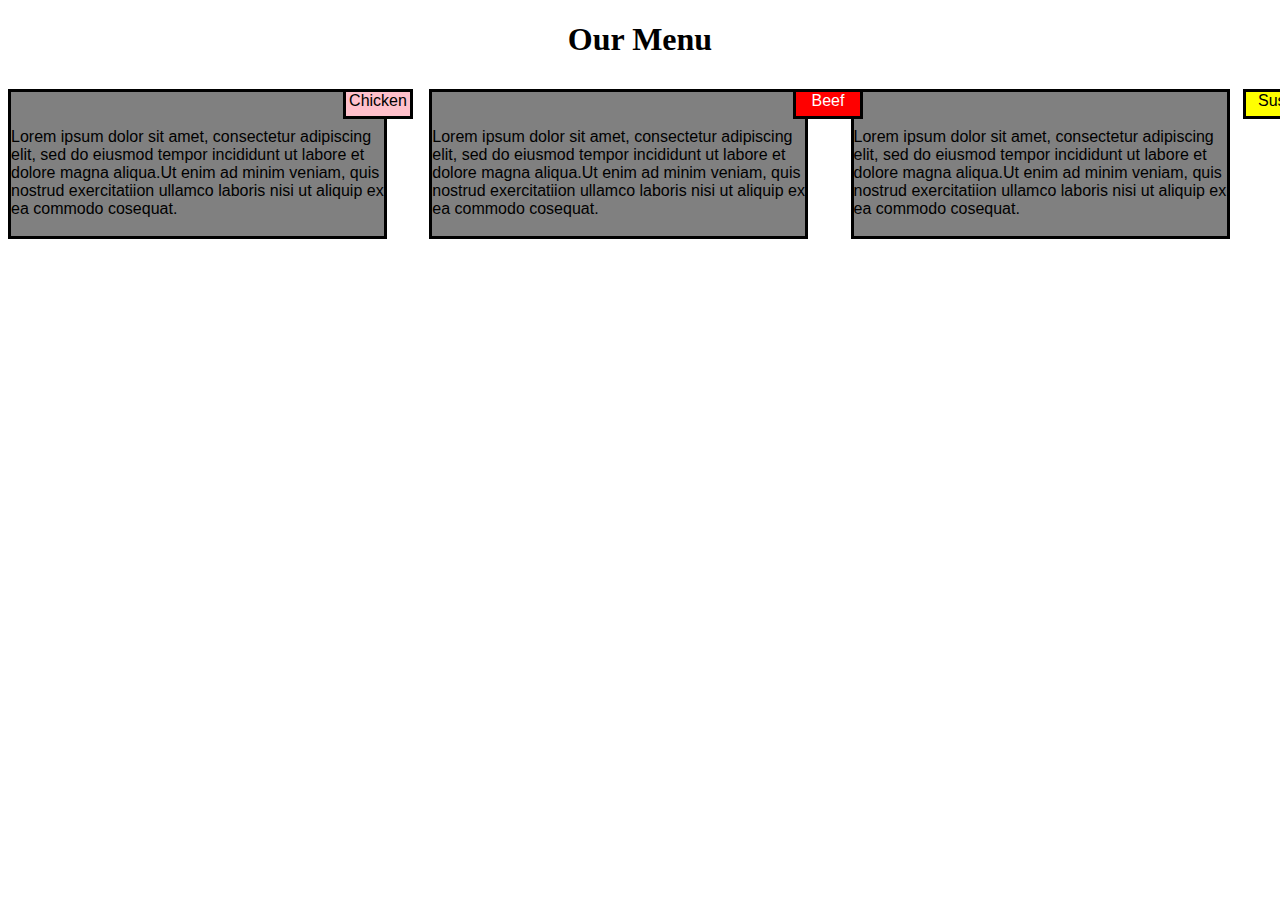
<file: assignment.html>
<!DOCTYPE html>
<title> Solution of assignment</title>
<head>
<style>
* {
  box-sizing: border-box;
}
h1 {
  margin-bottom: 15px;
}
p {
  border: 1px solid black;
  background-color: gray;
  width: 90%;
  height: 150px;
  font-family: Helvetica;
  color: black;
  border-width: 3px;
}

.row {
  width: 100%;
}
@media (min-width: 1200px) {
  .col-lg-1, .col-lg-2, .col-lg-3{
    float: left;
  }
  .col-lg-1 {
    width: 33.33%;
  }
  .col-lg-2 {
    width: 33.33%;
  }
  .col-lg-3 {
    width: 33.33%;
  }
}

#p1 {
  background-color: pink;
  position: absolute;
  width: 70px;
  height: 30px;
  top:73px;
  left:343px;
  text-align: center;
  border-width: 3px;
}
#p2 {
  background-color: red;
  position: absolute;
  width: 70px;
  height: 30px;
  top:73px;
  left:793px;
  color: white;
  text-align: center;
  border-width: 3px;
}
#p3 {
  background-color: yellow;
  position: absolute;
  width: 70px;
  height: 30px;
  top:73px;
  left:1243px;
  text-align: center;
  border-width: 3px;
}

div#container {
  background-color: white;
}
</style>
</head>
<body>
<h1 style="text-align: center;">Our Menu</h1>

<div class="row">
  <div class="col-lg-3 "><p><br><br>Lorem ipsum dolor sit amet, consectetur adipiscing elit, sed do eiusmod tempor incididunt ut labore et dolore magna aliqua.Ut enim ad minim veniam, quis nostrud exercitatiion ullamco laboris nisi ut aliquip ex ea commodo cosequat.</p></div>
  <div class="col-lg-3 "><p><br><br>Lorem ipsum dolor sit amet, consectetur adipiscing elit, sed do eiusmod tempor incididunt ut labore et dolore magna aliqua.Ut enim ad minim veniam, quis nostrud exercitatiion ullamco laboris nisi ut aliquip ex ea commodo cosequat.</p></div>
  <div class="col-lg-3 "><p><br><br>Lorem ipsum dolor sit amet, consectetur adipiscing elit, sed do eiusmod tempor incididunt ut labore et dolore magna aliqua.Ut enim ad minim veniam, quis nostrud exercitatiion ullamco laboris nisi ut aliquip ex ea commodo cosequat.</p></div>
</div>
<div id="container" >
  <p id="p1">Chicken</p>
  <p id="p2">Beef</p>
  <p id="p3">Sushi</p>
 </div>
</body>
</html>
</file>
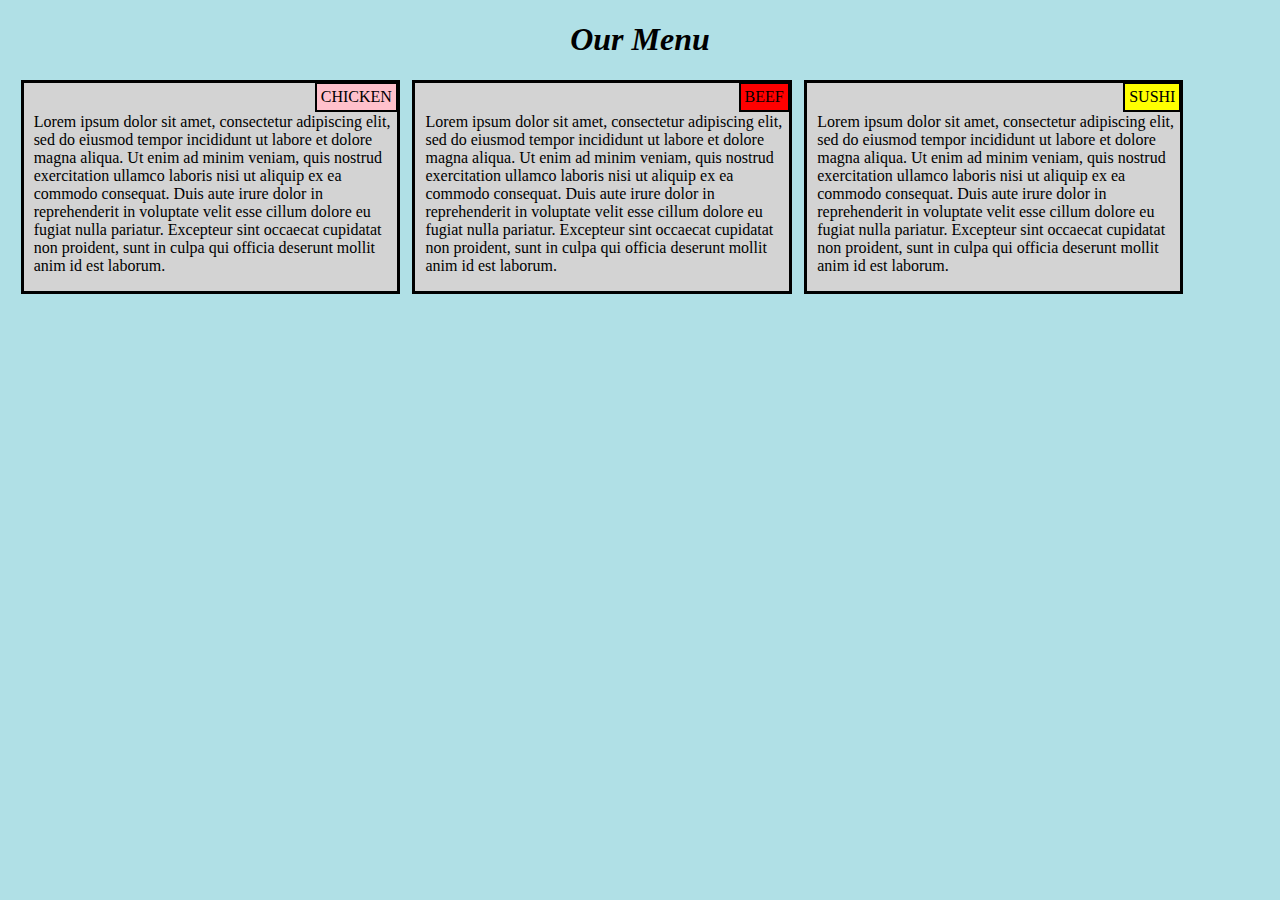
<file: reasignment.html>
<!doctype html>
<html>
<head>
<title>Assignment</title>
<body bgcolor="powderblue">
<h1 style="font-style: italic;"> Our Menu </h1>
<style>
* {
	box-sizing: border-box;
}
h1 {
	text-align: center;
}
div.ourmenu {
			background-color: lightgray;
			border: 3px solid black;
			margin-left: 1%;
}
p.menu {
			clear : right;
	
		}
.c, .b , .s {
			position: relative;
			top: -1px;
			right: -1px;
			border: 2px solid black;
			padding: 4px ;
			float: right;
}
div.c {
			background-color: pink;
}
div.b {
			background-color: red;
}
div.s {
			background-color: yellow;
}
p.menu {
			margin-left: 10px;
			clear : right;
}
@media (min-width: 992px) {
	div.ourmenu {
				width: 30%;
				float: left;
			}
}			

@media (min-width: 768px) and (max-width: 991px) {
			div.ourmenu{
				float: left;
}
div.c-ourmenu {
				width: 40%;
				margin-bottom: 5px
}
div.b-ourmenu {
				width: 40%;
				margin-bottom: 5px
}
div.s-ourmenu{
				width: 80%;
				margin-bottom: 5px
			}
}

@media (max-width: 767px) { 
div.ourmenu{
	width: 80%;
	float: left;
	margin: 5px;
		}
}
</style>
<div class="ourmenu c-ourmenu"> 
<div class="c">CHICKEN</div> 
<p class="menu"> 
Lorem ipsum dolor sit amet, consectetur adipiscing elit, sed do eiusmod tempor incididunt ut labore et dolore magna aliqua. Ut enim ad minim veniam, quis nostrud exercitation ullamco laboris nisi ut aliquip ex ea commodo consequat. Duis aute irure dolor in reprehenderit in voluptate velit esse cillum dolore eu fugiat nulla pariatur. Excepteur sint occaecat cupidatat non proident, sunt in culpa qui officia deserunt mollit anim id est laborum.
</p>
</div>		
<div class="ourmenu b-ourmenu"> 
<div class="b">BEEF</div> 
<p class="menu"> 
Lorem ipsum dolor sit amet, consectetur adipiscing elit, sed do eiusmod tempor incididunt ut labore et dolore magna aliqua. Ut enim ad minim veniam, quis nostrud exercitation ullamco laboris nisi ut aliquip ex ea commodo consequat. Duis aute irure dolor in reprehenderit in voluptate velit esse cillum dolore eu fugiat nulla pariatur. Excepteur sint occaecat cupidatat non proident, sunt in culpa qui officia deserunt mollit anim id est laborum.
</p>
</div>	
<div class="ourmenu s-ourmenu">
<div class="s">SUSHI</div> 
<p class="menu"> 
Lorem ipsum dolor sit amet, consectetur adipiscing elit, sed do eiusmod tempor incididunt ut labore et dolore magna aliqua. Ut enim ad minim veniam, quis nostrud exercitation ullamco laboris nisi ut aliquip ex ea commodo consequat. Duis aute irure dolor in reprehenderit in voluptate velit esse cillum dolore eu fugiat nulla pariatur. Excepteur sint occaecat cupidatat non proident, sunt in culpa qui officia deserunt mollit anim id est laborum.
</p>
</div>	
</body>
</html>
</file>
